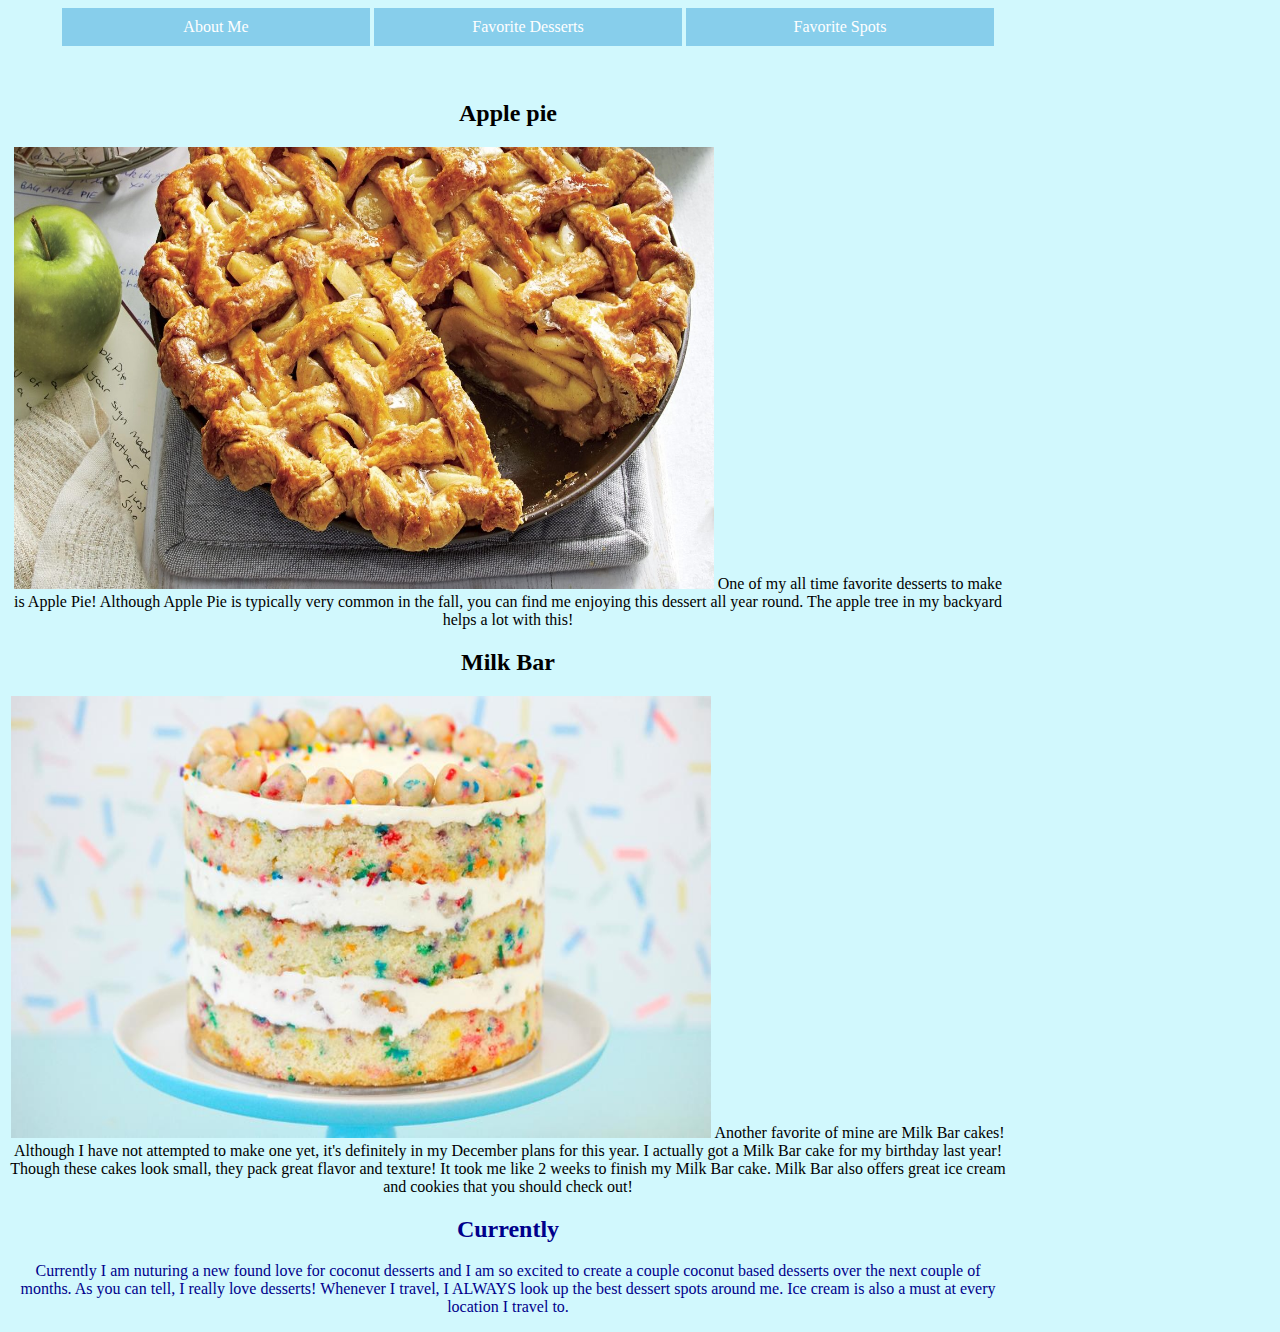
<file: desserts.html>
<html>
    <head>
        <title>Dorcas' Delights</title>
        <link rel='stylesheet' href='css/main.css'>
        <meta name=description content='My current favorite desserts'>
        <meta name=PublicationDate content='2020-09-03'>
        <meta name=keywords content='Desserts, Travel, Food'>
        <!-- Global site tag (gtag.js) - Google Analytics -->
<script async src="https://www.googletagmanager.com/gtag/js?id=UA-176698099-2"></script>
<script>
  window.dataLayer = window.dataLayer || [];
  function gtag(){dataLayer.push(arguments);}
  gtag('js', new Date());

  gtag('config', 'UA-176698099-2');
</script>

    </head>
    <body>
        <div id="fb-root"></div>
<script async defer crossorigin="anonymous" src="https://connect.facebook.net/en_US/sdk.js#xfbml=1&version=v8.0" nonce="tiVwt1Or"></script>
        <header>
            <h1 Dorcas' Delights></h1>
        </header>

        <div class="main">
            <nav>
                <ol>
                  <a href="index.html"><li>About Me</li></a>
                  <a href="desserts.html"><li>Favorite Desserts</li></a>
                  <a href="locations.html"><li>Favorite Spots</li></a>
                </ol>
            </nav>
            </div>  
      
                <tag attribute=value></tag>
                <br/>
        
                <article>

        <article>
            <div class="about">
            <p><span class="desserts" ></span>
                <h2 align=center>Apple pie</h2>
                <img src='img/applepie.jpeg' alt='a picture of apple pie' title='Yummy Apple Pie' width="70%" height="50%"/>
            One of my all time favorite desserts to make is Apple Pie! Although Apple Pie is typically very common in the fall, you 
            can find me enjoying this dessert all year round. The apple tree in my backyard helps a lot with this! 
            </p>
            </div>
            <p>
                <h2 align=center>Milk Bar</h2>
                <img src='img/milkbar.jpg' alt='a picture of a Milk Bar Cake' title='Milk Bar Birthday Cake' width="70%" height="50%"/>
            Another favorite of mine are Milk Bar cakes! Although I have not attempted to make one yet, it's definitely in my December plans for this year.
            I actually got a Milk Bar cake for my birthday last year! Though these cakes look small, they pack great flavor and texture! It took me like 2 weeks to finish my 
            Milk Bar cake. Milk Bar also offers great ice cream and cookies that you should check out!
            </p>
<div class="currently"
            <p>
                <h2 align=center>Currently</h2>
            Currently I am nuturing a new found love for coconut desserts and I am so excited to create a couple coconut based desserts over the next couple of months. 
            As you can tell, I really love desserts! Whenever I travel, I ALWAYS look up the best dessert spots around me. Ice cream is also a must at every location I travel to. 
            </p>
        </div>       
            <div class="fb-like" data-href="https://dorcassaka.github.io/desserts.html" data-width="" data-layout="standard" data-action="like" data-size="large" data-share="true"></div> 
            
        </article>
    </body>
</html>
</file>
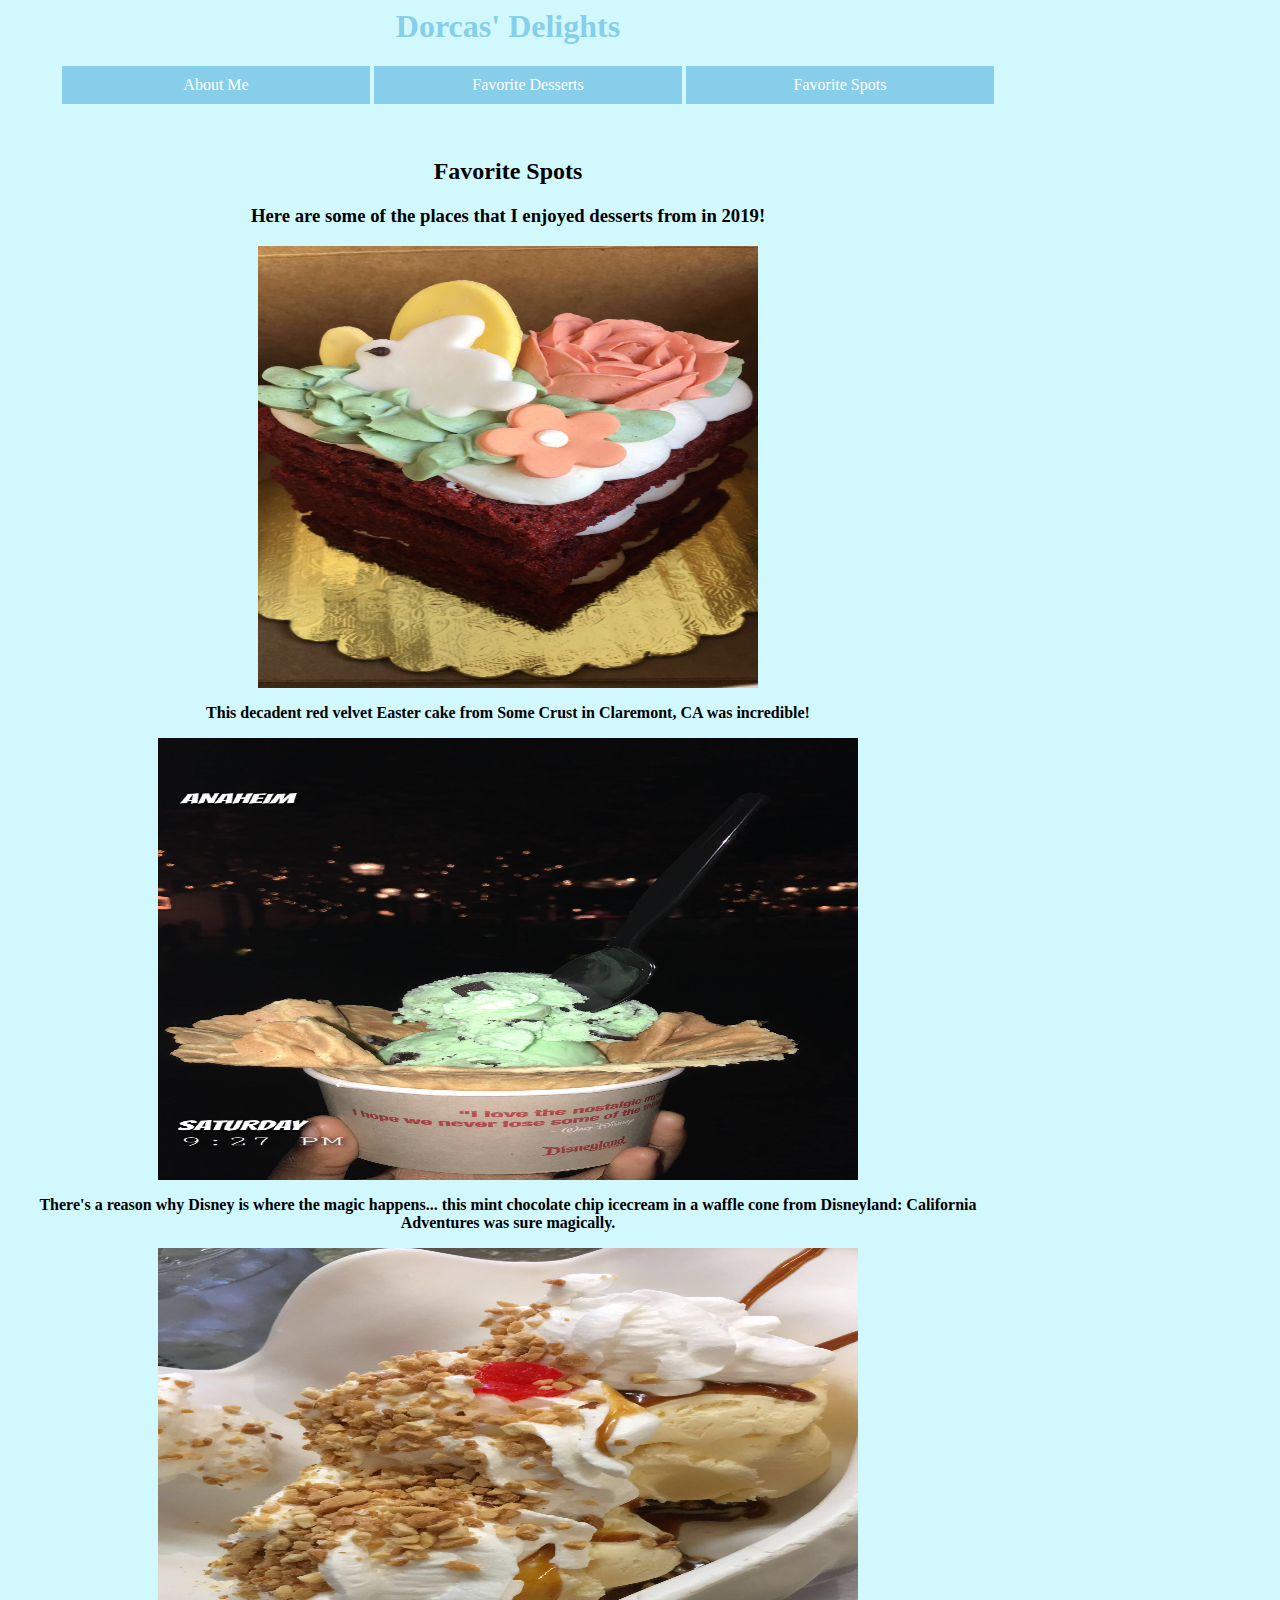
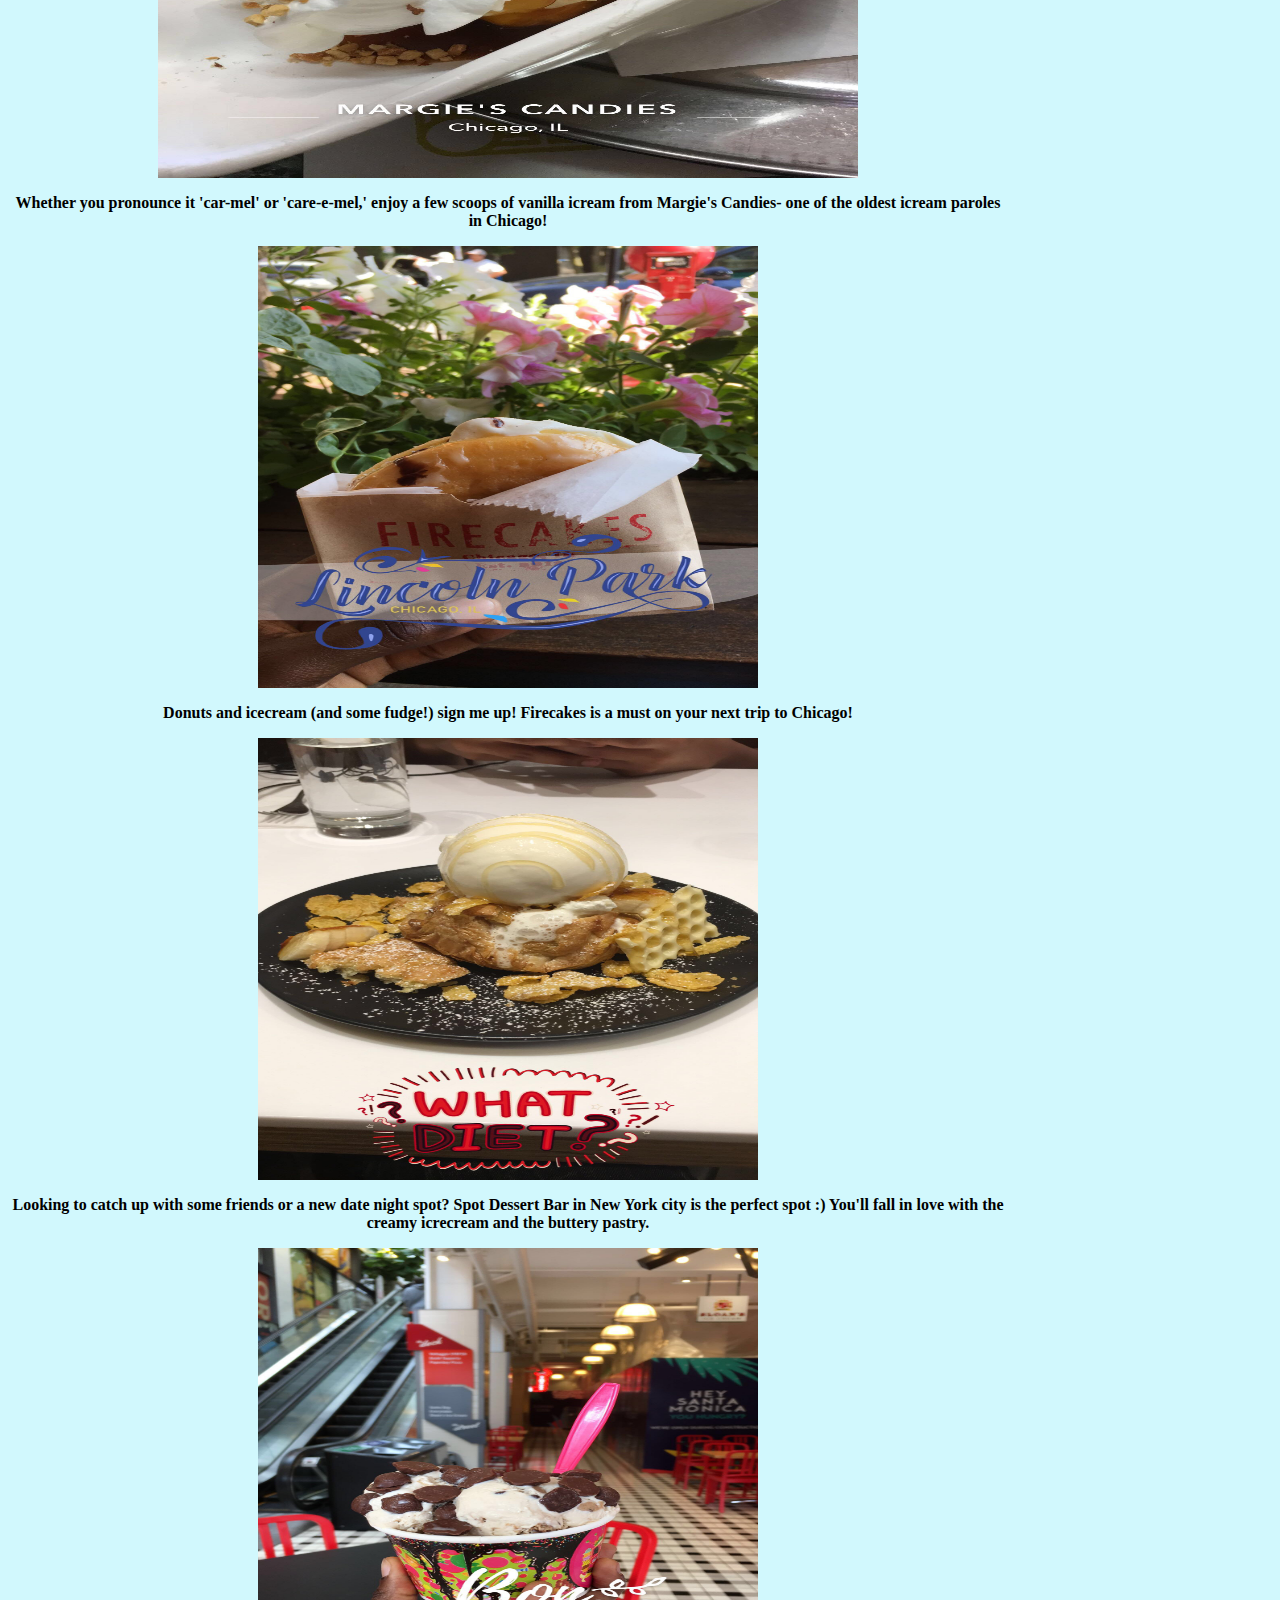
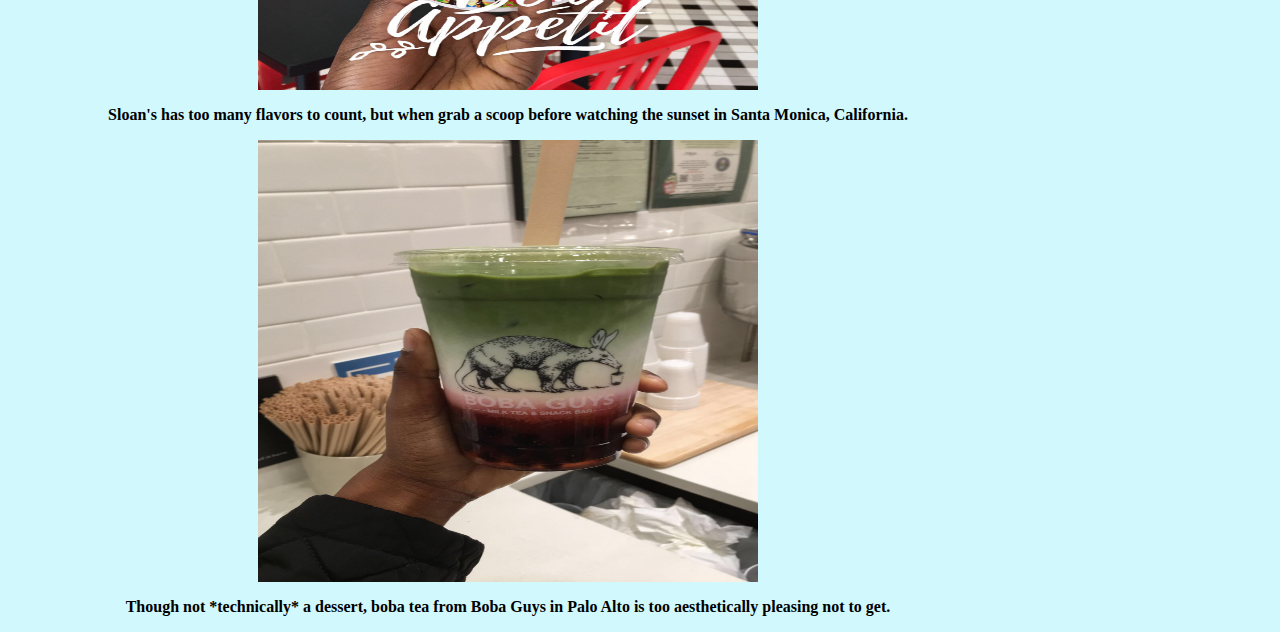
<file: locations.html>
<html>
    <head>
        <title>Dorcas' Delights</title>
        <link rel='stylesheet' href='css/main.css'>
        <meta name=description content='Favorite Dessert Locations'>
        <meta name=PublicationDate content='2020-09-03'>
        <meta name=NAME_OF_META_ATTR content='VALUE OF META ATTRIBUTE'>
        <!-- Global site tag (gtag.js) - Google Analytics -->
<script async src="https://www.googletagmanager.com/gtag/js?id=UA-176698099-3"></script>
<script>
  window.dataLayer = window.dataLayer || [];
  function gtag(){dataLayer.push(arguments);}
  gtag('js', new Date());

  gtag('config', 'UA-176698099-3');
</script>

    </head>
    <body>
        <div id="fb-root"></div>
<script async defer crossorigin="anonymous" src="https://connect.facebook.net/en_US/sdk.js#xfbml=1&version=v8.0" nonce="1xWGotDu"></script>
        <header>
            <h1 align="center">Dorcas' Delights</h1>
        </header>

        <div class="main">
            <nav>
                <ol>
                  <a href="index.html"><li>About Me</li></a>
                  <a href="desserts.html"><li>Favorite Desserts</li></a>
                  <a href="locations.html"><li>Favorite Spots</li></a>
                </ol>
            </nav>
            </div> 
    
        <tag attribute=value></tag>
        <br/>

<div class="about">
        <article>
            <div class=baking><a name=Favorite Spots></a></div>
            <h2 align="center"><strong><bold></bold>Favorite Spots</h2></bold>
            <h3 align="center"><bold>Here are some of the places that I enjoyed desserts from in 2019!</h3></bold>
            <img src='img/somecrust.jpeg' alt='Red Velevet Cake' title='Some Crust Bakery' width="50%" height="50%"/>
            <p><span class="spots" ></span>
            This decadent red velvet Easter cake from Some Crust in Claremont, CA was incredible! 
            </p>
            <img src='img/disney.jpeg' alt='Mint Chocolate Chip Ice Cream' title='Disney' width="70%" height="50%"/>
            <p>
            There's a reason why Disney is where the magic happens... this mint chocolate chip icecream in a waffle cone from Disneyland: California Adventures was sure magically.
            </p>
            <img src= 'img/margies.jpeg' alt="Vanilla Sundae topped with caramel, whipped cream, and peanuts" title='Margies Candies Scoops' width="70%" height="60%"/>
            <p>
            Whether you pronounce it 'car-mel' or 'care-e-mel,' enjoy a few scoops of vanilla icream from Margie's Candies- one of the oldest icream paroles in Chicago!
            </p>
            <img src='img/firecakes.jpeg' alt='Donut stuffed with ice cream' title='Firecakes in Chicago' width="50%" height="50%"/>
            <p>
            Donuts and icecream (and some fudge!) sign me up! Firecakes is a must on your next trip to Chicago!
            </p>
            <img src='img/spotdessert.jpeg' alt='Milky Puff dessert' title='Spot Dessert Bar pastry and ice cream' width="50%" height="50%"/>
            <p>
             Looking to catch up with some friends or a new date night spot? Spot Dessert Bar in New York city is the perfect spot :) You'll fall in love with the creamy icrecream and the buttery pastry.
            </p>
            <img src='img/sloans.jpeg' alt='Cookie Dough Ice Cream' title='Sloans Ice Cream' width="50%" height="50%"/>
            <p>
            Sloan's has too many flavors to count, but when grab a scoop before watching the sunset in Santa Monica, California. 
            </p>
</div>
<div class="others">
            <img src='img/bobaguys.jpeg' alt='Strawberry Matcha Boba' title='Boba Guys Famous Boba' width="50%" height="50%" />
            <p>
            Though not *technically* a dessert, boba tea from Boba Guys in Palo Alto is too aesthetically pleasing not to get. 
            </p>
            <div class="fb-like" data-href="https://dorcassaka.github.io/locations.html" data-width="" data-layout="standard" data-action="like" data-size="large" data-share="true"></div>
        </div> 
        </article>
    </body>
</html>
</file>
<file: css/main.css>
body{
    text-align: center;
    color:black;
    background-color:rgb(209, 248, 253);
    width:1000px;
}

div.about {
    color: black; 
    margin:0px;
}

div.baking{
    color:blue;}

h1 {
    text-align: center;
    color:skyblue;

}

div.currently {
   color: darkblue
}

li {
    list-style-type: none;
    display: inline-block;
    width: 30%;
    background-color: skyblue;
    color: white;
    margin: 0px;
    padding: 10px;
}
span.about{
    color: darkblue;
}

div.others {
    color: black;
}

div.main {
    margin:auto;
}

li:hover {
    background-color: white;
    color: blue;
}

@media only screen and (max-width: 600px) {
    body { background-color:powderblue}
}
</file>
